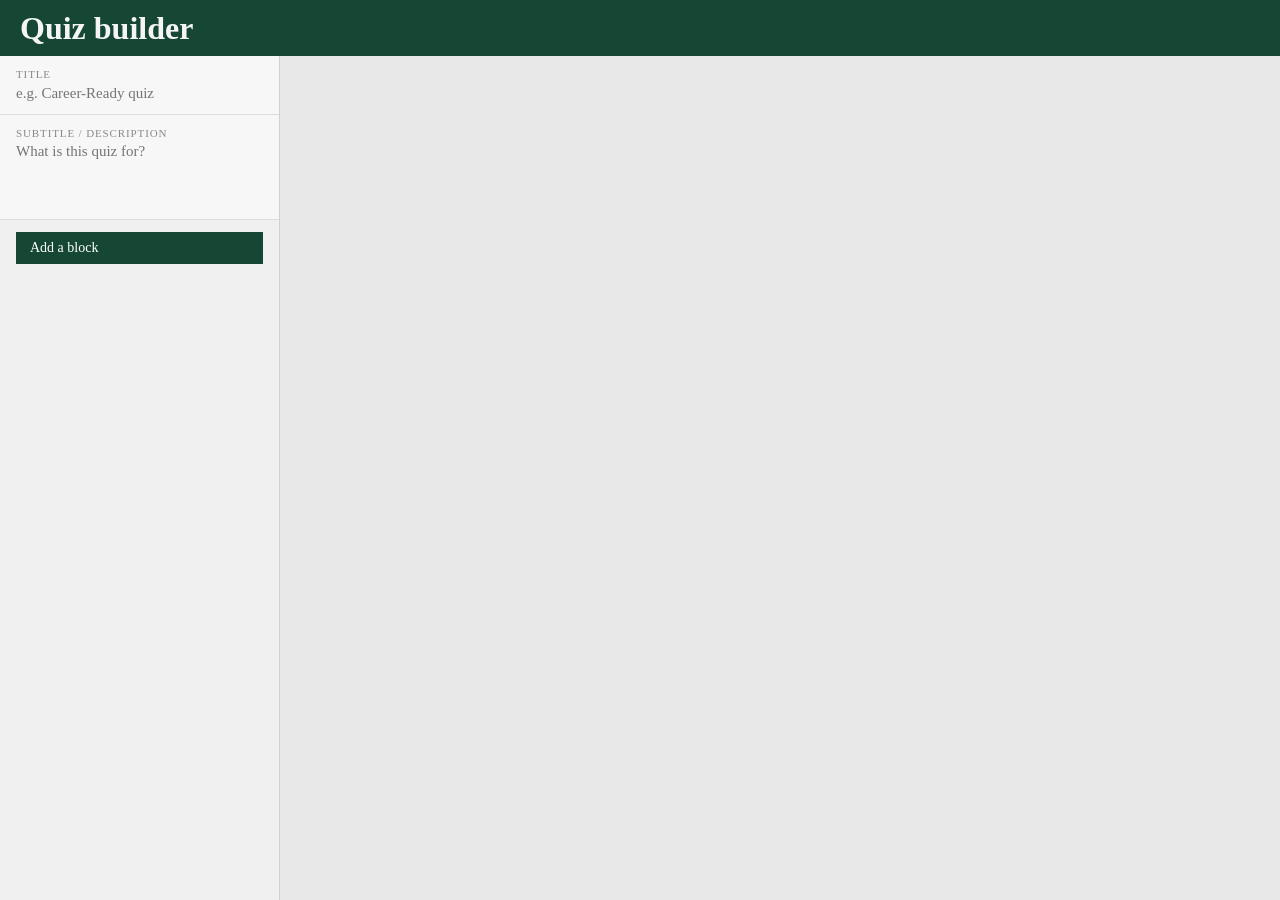
<file: index.html>
<!DOCTYPE html>
<html lang="en">

<head>
    <meta charset="UTF-8">
    <meta name="viewport" content="width=device-width, initial-scale=1.0">
    <title>Quiz Creation</title>
    <link href="index.css" rel="stylesheet">
    <!-- TODO as of right now this page allow for modification of only one quiz. 
     Therefore we need to build a page (let's call it A) that will LEAD into this page (B).
     Page A will allow the user to choose which quiz we want to modify/allow the user to create a brand new one  
     this page (B) will be the one we send the user if they decide to create a brand new one.-->
    <!-- This is also only allowing us to BUILD the quiz itself, as for hosting, running the quiz, and exporting it 
      this is still very much a work in progress (can it be called that when we have nothing yet?) -->
</head>

<body>
    <header>
        <h1>Quiz builder</h1>
    </header>

    <div id="app_layout">
        <aside>
            <div class="quiz_info">
                <p>Title</p>
                <input class="quiz_input" id="quiz-title" placeholder="e.g. Career-Ready quiz" value="">
            </div>
            <div class="quiz_info">
                <p>Subtitle / description</p>
                <textarea class="quiz_input" id="quiz-desc" placeholder="What is this quiz for?"></textarea>
            </div>
            <div id="block_creation">
                <button class="add_block" onclick="addBlock()">Add a block</button>
            </div>
            <div id="block"></div>
        </aside>

        <main id="question_editor" style="display: none;">
            <div id="editor_header">
                <h2 id="editor_block_title">Block name</h2>
                <button id="close_editor" onclick="closeEditor()">✕ Close</button>
            </div>
            <div id="questions_list"></div>
            <button class="add_question_btn" onclick="addQuestion(active_category_Id)">Add question</button>
        </main>

        <main id="empty_state">
            <div id="empty_hint">
                <p>Select a block to start adding questions</p>
            </div>
        </main>
    </div>

    <script src="index.js"></script>
</body>

</html>
</file>
<file: index.css>
* {
    box-sizing: border-box;
    margin: 0;
    padding: 0;
}

body {
    background-color: #e8e8e8;

}

header {
    background: #154734;
    color: whitesmoke;
    padding: 0 20px;
    height: 56px;
    display: flex;
    align-items: center;
    justify-content: space-between;
    position: sticky;
    top: 0;

}


#app_layout {
    display: flex;
    height: calc(100vh - 56px);
}


aside {
    width: 280px;
    background: #f0f0f0;
    height: 100%;
    overflow-y: auto;
    border-right: 1px solid #d0d0d0;
    display: flex;
    flex-direction: column;
}

.quiz_info {
    padding: 12px 16px;
    border-bottom: 1px solid #ddd;
    background: #f7f7f7;
}

.quiz_info p {
    font-size: 11px;
    text-transform: uppercase;
    letter-spacing: 0.08em;
    color: #888;
    margin-bottom: 4px;
}

input,
textarea {
    font-family: 'DM Serif Display', Georgia, serif;
    font-size: 15px;
    border: none;
    background: transparent;
    color: #154734;
    width: 100%;
    padding: 0;
    resize: none;
    outline: none;
}

textarea {
    min-height: 60px;
}

#block_creation {
    padding: 12px 16px;
    background: #f0f0f0;
}

.add_block {
    background: #154734;
    color: white;
    padding: 8px 14px;
    border: none;
    cursor: pointer;
    width: 100%;
    font-family: 'DM Serif Display', Georgia, serif;
    font-size: 14px;
    text-align: left;
}

.add_block:hover {
    background: #1d6347;
}


#block {
    flex: 1;
}

.block_item {
    display: flex;
    align-items: center;
    gap: 8px;
    padding: 10px 12px;
    border-bottom: 1px solid #e0e0e0;
    background: #f7f7f7;
    cursor: pointer;
}

.block_item:hover {
    background: #eaf2ed;
}

.block_item.active {
    background: #d4eade;
    border-left: 3px solid #154734;
    background: #dceee5;
}

.block_number {
    font-size: 11px;
    color: #999;
    min-width: 20px;
    font-style: italic;
}

.block_name_input {
    font-family: 'DM Serif Display', Georgia, serif;
    font-size: 14px;
    border: none;
    background: transparent;
    color: #154734;
    flex: 1;
    padding: 0;
    cursor: text;
    width: auto;
}

.block_name_input:focus {
    outline: none;
    border-bottom: 1px solid #154734;
}

.remove_block {
    background: transparent;
    color: #bbb;
    border: none;
    font-size: 13px;
    padding: 2px 6px;
    cursor: pointer;
    border-radius: 3px;
    flex-shrink: 0;
}

.remove_block:hover {
    background: #fde8e8;
    color: #c0392b;
}


main#question_editor {
    flex: 1;
    display: flex;
    flex-direction: column;
    background: #f7f7f7;
    overflow-y: auto;
}

#editor_header {
    display: flex;
    align-items: center;
    justify-content: space-between;
    padding: 20px 28px 16px;
    border-bottom: 2px solid #154734;
    background: #f7f7f7;
    position: sticky;
    top: 0;
    z-index: 5;
}

#editor_block_title {
    font-size: 22px;
    color: #154734;
}

#close_editor {
    background: transparent;
    border: 1px solid #ccc;
    color: #888;
    padding: 5px 12px;
    cursor: pointer;
    font-size: 13px;
    border-radius: 3px;
    transition: all 0.15s;
}

#close_editor:hover {
    background: #fde8e8;
    color: #c0392b;
    border-color: #f5c6c6;
}

#questions_list {
    padding: 20px 28px;
    display: flex;
    flex-direction: column;
    gap: 12px;
}

.no_questions {
    color: #aaa;
    font-style: italic;
    font-size: 14px;
    padding: 12px 0;
}

.question_item {
    display: flex;
    align-items: center;
    gap: 12px;
    background: white;
    border: 1px solid #e4e4e4;
    border-radius: 4px;
    padding: 10px 14px;
    transition: box-shadow 0.12s;
}

.question_item:hover {
    box-shadow: 0 2px 6px rgba(0, 0, 0, 0.07);
}

.question_number {
    font-size: 12px;
    font-weight: bold;
    color: #154734;
    min-width: 28px;
    font-style: italic;
}

.question_input {
    flex: 1;
    font-family: 'DM Serif Display', Georgia, serif;
    font-size: 15px;
    border: none;
    background: transparent;
    color: #222;
    outline: none;
    width: auto;
}

.question_input::placeholder {
    color: #ccc;
}

.remove_question {
    background: transparent;
    color: #bbb;
    border: none;
    font-size: 13px;
    padding: 2px 6px;
    cursor: pointer;
    border-radius: 3px;
}

.remove_question:hover {
    background: #fde8e8;
    color: #c0392b;
}

.add_question_btn {
    margin: 0 28px 28px;
    background: white;
    color: #154734;
    border: 1px dashed #154734;
    padding: 10px 18px;
    cursor: pointer;
    font-family: 'DM Serif Display', Georgia, serif;
    font-size: 14px;
    text-align: left;
    transition: background 0.15s;
    border-radius: 3px;
}

.add_question_btn:hover {
    background: #eaf2ed;
}

main#empty_state {
    flex: 1;
    display: flex;
    align-items: center;
    justify-content: center;
    background: #f0f0f0;
}

#question_editor+#empty_state {
    display: none;
}

#empty_hint {
    text-align: center;
    color: #aaa;
    background: transparent;
}

#empty_hint span {
    font-size: 36px;
    display: block;
    margin-bottom: 12px;
}

#empty_hint p {
    font-size: 15px;
    font-style: italic;
}
</file>
<file: quizz_builder.css>
* {
    box-sizing: border-box;
    margin: 0;
    padding: 0;
}

body {
    background-color: #e8e8e8;

}

header {
    background: #154734;
    color: whitesmoke;
    padding: 0 20px;
    height: 56px;
    display: flex;
    align-items: center;
    justify-content: space-between;
    position: sticky;
    top: 0;

}


#app_layout {
    display: flex;
    height: calc(100vh - 56px);
}


aside {
    width: 280px;
    background: #f0f0f0;
    height: 100%;
    overflow-y: auto;
    border-right: 1px solid #d0d0d0;
    display: flex;
    flex-direction: column;
}

.quiz_info {
    padding: 12px 16px;
    border-bottom: 1px solid #ddd;
    background: #f7f7f7;
}

.quiz_info p {
    font-size: 11px;
    text-transform: uppercase;
    letter-spacing: 0.08em;
    color: #888;
    margin-bottom: 4px;
}

input,
textarea {
    font-family: 'DM Serif Display', Georgia, serif;
    font-size: 15px;
    border: none;
    background: transparent;
    color: #154734;
    width: 100%;
    padding: 0;
    resize: none;
    outline: none;
}

textarea {
    min-height: 60px;
}

#block_creation {
    padding: 12px 16px;
    background: #f0f0f0;
}

.add_block {
    background: #154734;
    color: white;
    padding: 8px 14px;
    border: none;
    cursor: pointer;
    width: 100%;
    font-family: 'DM Serif Display', Georgia, serif;
    font-size: 14px;
    text-align: left;
}

.add_block:hover {
    background: #1d6347;
}


#block {
    flex: 1;
}

.block_item {
    display: flex;
    align-items: center;
    gap: 8px;
    padding: 10px 12px;
    border-bottom: 1px solid #e0e0e0;
    background: #f7f7f7;
    cursor: pointer;
}

.block_item:hover {
    background: #eaf2ed;
}

.block_item.active {
    background: #d4eade;
    border-left: 3px solid #154734;
    background: #dceee5;
}

.block_number {
    font-size: 11px;
    color: #999;
    min-width: 20px;
    font-style: italic;
}

.block_name_input {
    font-family: 'DM Serif Display', Georgia, serif;
    font-size: 14px;
    border: none;
    background: transparent;
    color: #154734;
    flex: 1;
    padding: 0;
    cursor: text;
    width: auto;
}

.block_name_input:focus {
    outline: none;
    border-bottom: 1px solid #154734;
}

.remove_block {
    background: transparent;
    color: #bbb;
    border: none;
    font-size: 13px;
    padding: 2px 6px;
    cursor: pointer;
    border-radius: 3px;
    flex-shrink: 0;
}

.remove_block:hover {
    background: #fde8e8;
    color: #c0392b;
}


main#question_editor {
    flex: 1;
    display: flex;
    flex-direction: column;
    background: #f7f7f7;
    overflow-y: auto;
}

#editor_header {
    display: flex;
    align-items: center;
    justify-content: space-between;
    padding: 20px 28px 16px;
    border-bottom: 2px solid #154734;
    background: #f7f7f7;
    position: sticky;
    top: 0;
    z-index: 5;
}

#editor_block_title {
    font-size: 22px;
    color: #154734;
}

#close_editor {
    background: transparent;
    border: 1px solid #ccc;
    color: #888;
    padding: 5px 12px;
    cursor: pointer;
    font-size: 13px;
    border-radius: 3px;
    transition: all 0.15s;
}

#close_editor:hover {
    background: #fde8e8;
    color: #c0392b;
    border-color: #f5c6c6;
}

#questions_list {
    padding: 20px 28px;
    display: flex;
    flex-direction: column;
    gap: 12px;
}

.no_questions {
    color: #aaa;
    font-style: italic;
    font-size: 14px;
    padding: 12px 0;
}

.question_item {
    display: flex;
    align-items: center;
    gap: 12px;
    background: white;
    border: 1px solid #e4e4e4;
    border-radius: 4px;
    padding: 10px 14px;
    transition: box-shadow 0.12s;
}

.question_item:hover {
    box-shadow: 0 2px 6px rgba(0, 0, 0, 0.07);
}

.question_number {
    font-size: 12px;
    font-weight: bold;
    color: #154734;
    min-width: 28px;
    font-style: italic;
}

.question_input {
    flex: 1;
    font-family: 'DM Serif Display', Georgia, serif;
    font-size: 15px;
    border: none;
    background: transparent;
    color: #222;
    outline: none;
    width: auto;
}

.question_input::placeholder {
    color: #ccc;
}

.remove_question {
    background: transparent;
    color: #bbb;
    border: none;
    font-size: 13px;
    padding: 2px 6px;
    cursor: pointer;
    border-radius: 3px;
}

.remove_question:hover {
    background: #fde8e8;
    color: #c0392b;
}

.add_question_btn {
    margin: 0 28px 28px;
    background: white;
    color: #154734;
    border: 1px dashed #154734;
    padding: 10px 18px;
    cursor: pointer;
    font-family: 'DM Serif Display', Georgia, serif;
    font-size: 14px;
    text-align: left;
    transition: background 0.15s;
    border-radius: 3px;
}

.add_question_btn:hover {
    background: #eaf2ed;
}

main#empty_state {
    flex: 1;
    display: flex;
    align-items: center;
    justify-content: center;
    background: #f0f0f0;
}

#question_editor+#empty_state {
    display: none;
}

#empty_hint {
    text-align: center;
    color: #aaa;
    background: transparent;
}

#empty_hint span {
    font-size: 36px;
    display: block;
    margin-bottom: 12px;
}

#empty_hint p {
    font-size: 15px;
    font-style: italic;
}
</file>
